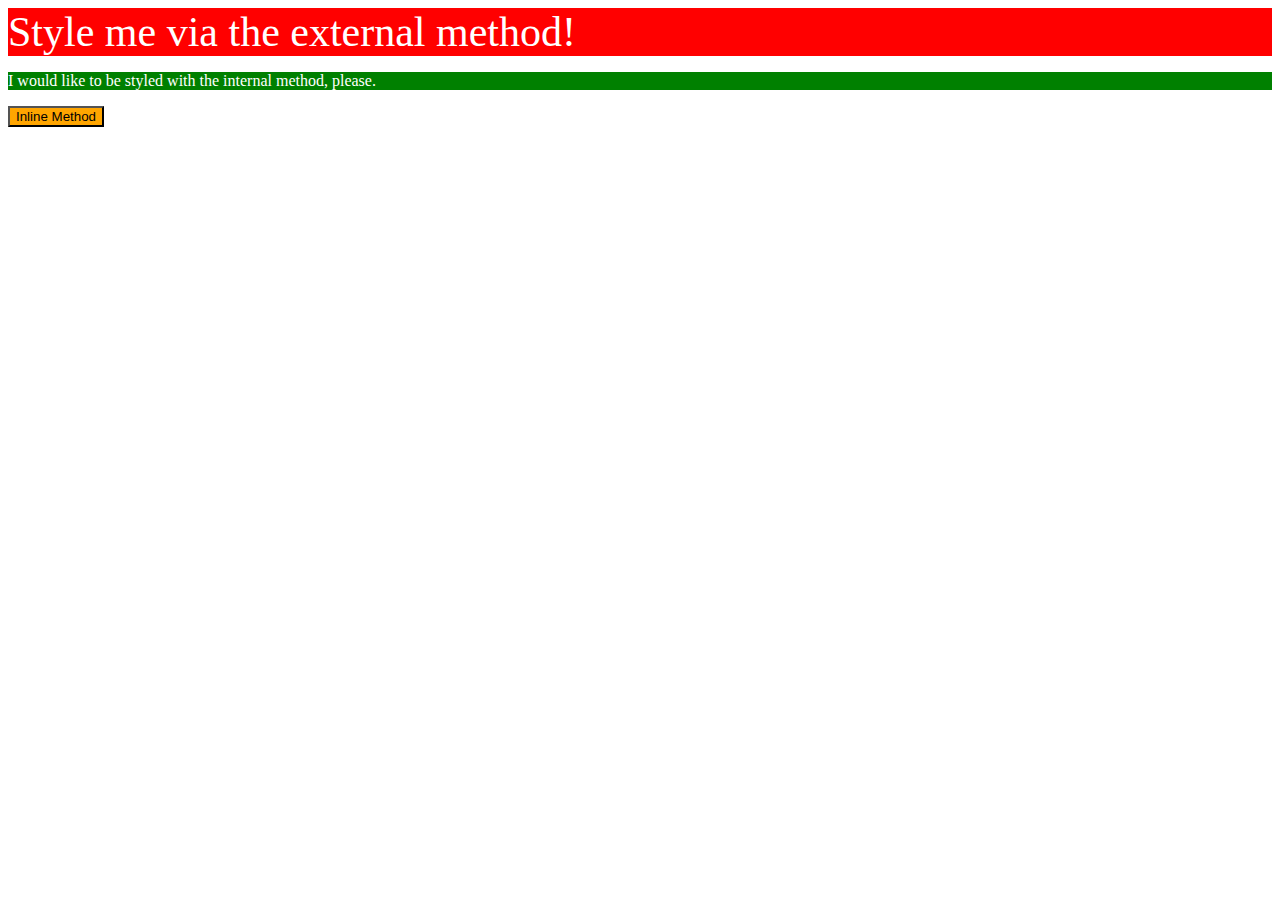
<file: foundations/intro-to-css/01-css-methods/index.html>
<!DOCTYPE html>
<html lang="en">
  <head>
    <meta charset="UTF-8">
    <meta http-equiv="X-UA-Compatible" content="IE=edge">
    <meta name="viewport" content="width=device-width, initial-scale=1.0">

    <link rel="stylesheet" href="style.css">

    <style>
      p {
        color: white;
        background-color: green;
      }
    </style>

    <title>Methods for Adding CSS</title>
  </head>
  <body>
    <div>Style me via the external method!</div>
    <p>I would like to be styled with the internal method, please.</p>
    <button style="color: black; background-color: orange;">Inline Method</button>
  </body>
</html>
</file>
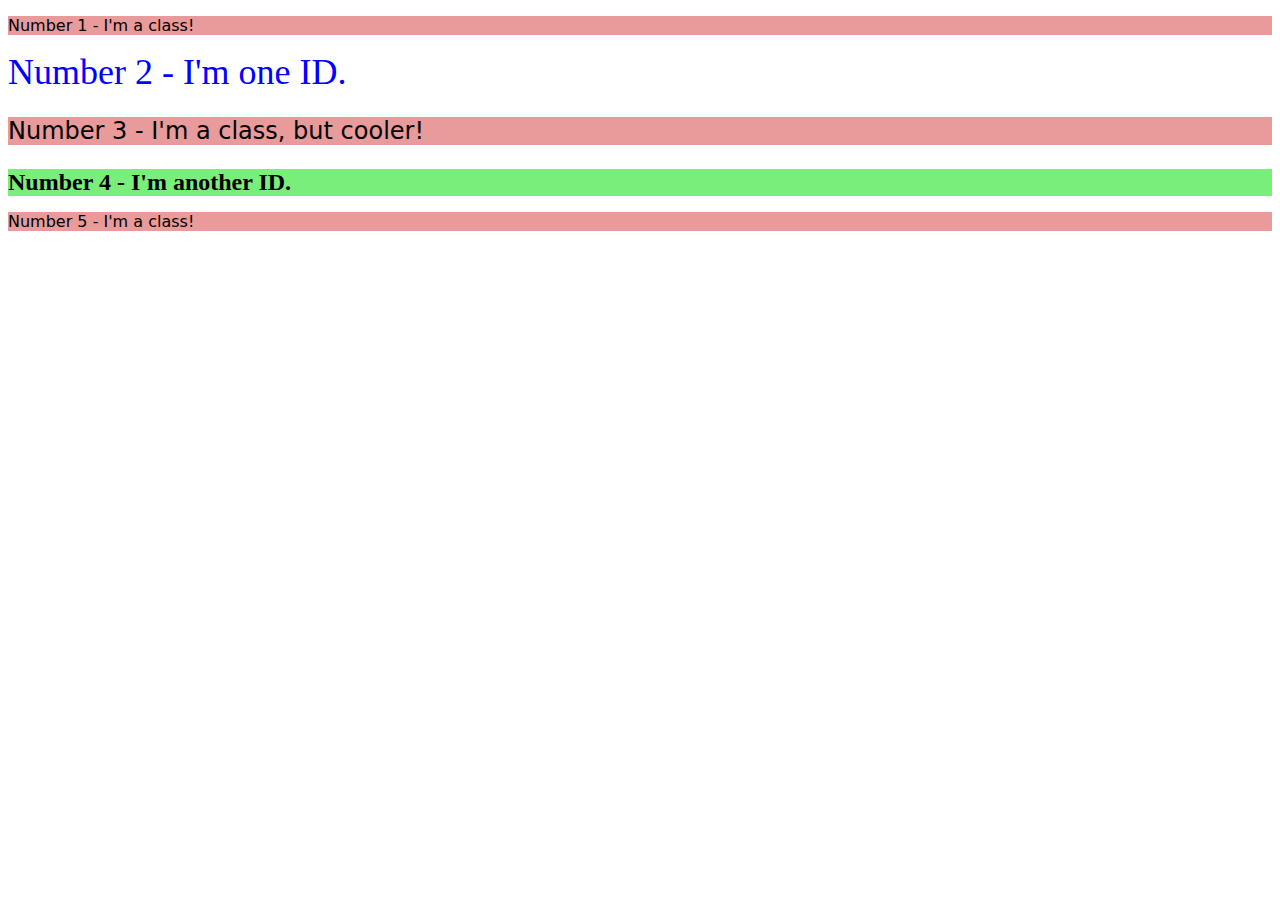
<file: foundations/intro-to-css/02-class-id-selectors/index.html>
<!DOCTYPE html>
<html lang="en">
  <head>
    <meta charset="UTF-8">
    <meta http-equiv="X-UA-Compatible" content="IE=edge">
    <meta name="viewport" content="width=device-width, initial-scale=1.0">
    <title>Class and ID Selectors</title>
    <link rel="stylesheet" href="style.css">
  </head>

  <body>
    <p class="odd">Number 1 - I'm a class!</p>
    <div id="two">Number 2 - I'm one ID.</div>
    <p class="odd adjust-font-size">Number 3 - I'm a class, but cooler!</p>
    <div class="adjust-font-size" id="four">Number 4 - I'm another ID.</div>
    <p class="odd">Number 5 - I'm a class!</p>
  </body>
</html>
</file>
<file: foundations/intro-to-css/01-css-methods/style.css>
div {
    color: white;
    background-color: red;
    font-size: 42px;
}
</file>
<file: foundations/intro-to-css/02-class-id-selectors/style.css>
.odd {
    background-color: rgb(233, 154, 154);
    font-family: Verdana, "DejaVu Sans", sans-serif;
}

#two {
    color: blue;
    font-size: 36px;
}

.adjust-font-size {
    font-size: 24px;
}

#four {
    background-color: rgb(122, 238, 122);
    font-weight: bold;
}
</file>
